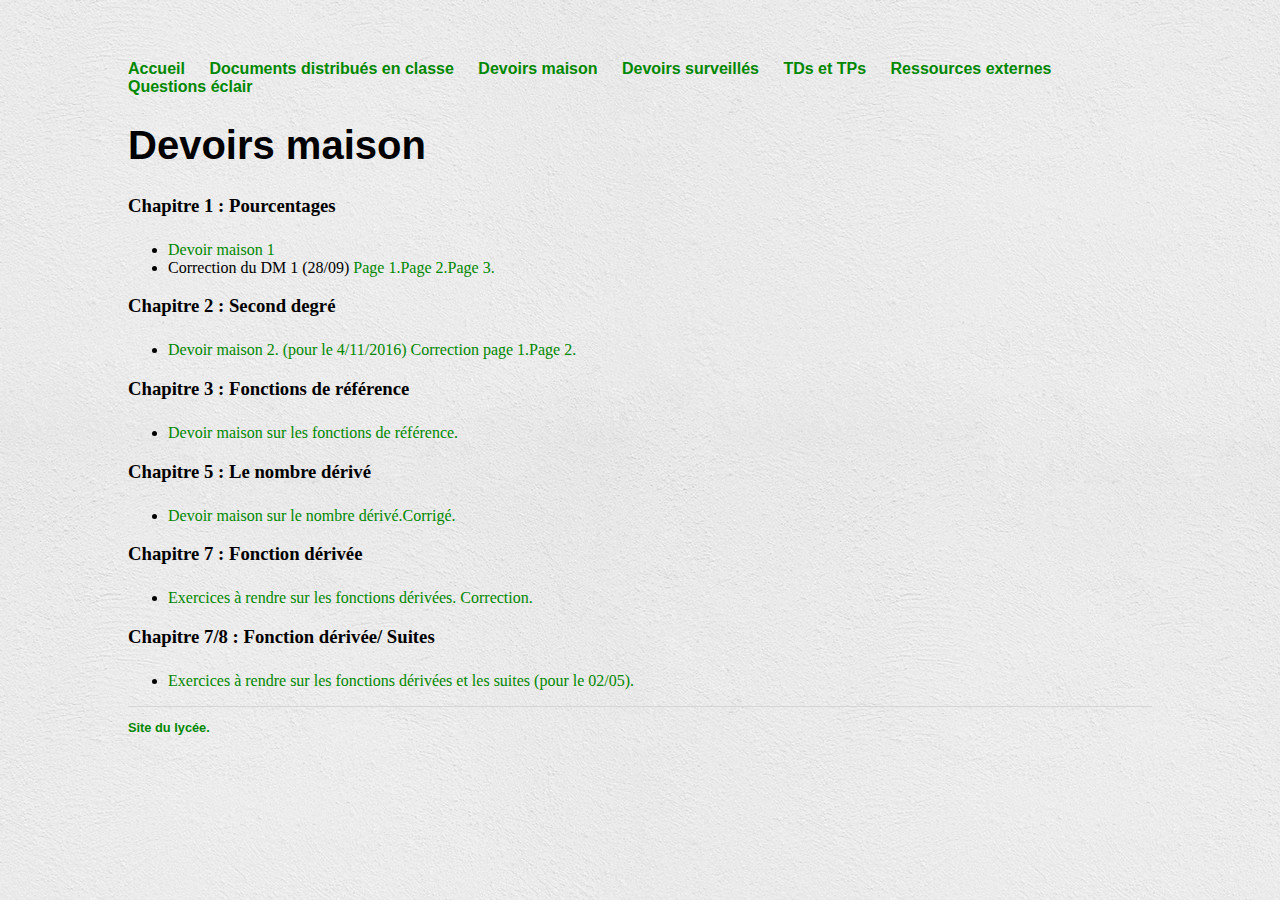
<file: DMs/index.html>
<!DOCTYPE html>
<html>
	<head>
		<title>Site du cours de mathématiques de la première 6 (filière ES) du lycée Murat à Issoire</title>
		<!-- link to main stylesheet -->
		<link rel="stylesheet" type="text/css" href="/css/main.css">

	</head>
	<body>
		<nav>
    		<ul>
        		<li><a href="/">Accueil</a></li>
        		<li><a href="/documents">Documents distribués en classe</a></li>
        		<li><a href="/DMs">Devoirs maison</a></li>
        		<li><a href="/DSs">Devoirs surveillés</a></li>
        		<li><a href="/TPs">TDs et TPs</a></li>
        		<li><a href="/ressources">Ressources externes</a></li>
			<li><a href="/eclairs">Questions éclair</a></li>

    		</ul>
		</nav>
		<div class="container">
    		<div class="blurb">
        		<h1>Devoirs maison</h1>
<h3> Chapitre 1 : Pourcentages </h3>
				<p><ul>
<li> <a href = "DMPourcentages.pdf">Devoir maison 1</a>
	<li> Correction du DM 1 (28/09) <a href = "correctionDM1Page1.pdf">Page 1.</a><a href = "correctionDM1Page2.pdf">Page 2.</a><a href = "correctionDM1Page3.pdf">Page 3.</a>
</ul>
<h3> Chapitre 2 : Second degré </h3>
				<p><ul>
<li> <a href = "dmSecondDegre.pdf">Devoir maison 2. (pour le 4/11/2016)</a><a href = "correctionDM2Page1.pdf"> Correction page 1.</a><a href = "correctionDM2Page2.pdf">Page 2.</a>
</ul>

<h3> Chapitre 3 : Fonctions de référence </h3>
				<p><ul>
<li> <a href = "DMreference.pdf">Devoir maison sur les fonctions de référence.</a></ul>
    		</div><!-- /.blurb -->
		</div><!-- /.container -->


		<h3> Chapitre 5 : Le nombre dérivé </h3>
						<p><ul>
		<li> <a href = "DMNombreDerive.pdf">Devoir maison sur le nombre dérivé.</a><a href = "corrigeDMDerive.pdf">Corrigé.</a></ul>

			<h3> Chapitre 7 : Fonction dérivée</h3>
							<p><ul>
			<li> <a href = "exoARediger.pdf">Exercices à rendre sur les fonctions dérivées.</a><a href="corrigeExoARediger.pdf"> Correction.</a></ul>

				<h3> Chapitre 7/8 : Fonction dérivée/ Suites</h3>
								<p><ul>
				<li> <a href = "DMVacances.pdf">Exercices à rendre sur les fonctions dérivées et les suites (pour le 02/05).</a></ul>



						</div><!-- /.blurb -->
				</div><!-- /.container -->
		<footer>
    		<ul>
        		<li><a href="http://lycee-murat.fr/">Site du lycée.</a></li>
						<li><a href="http://remi-lajugie.fr/"> </a></li>

			</ul>
		</footer>
	</body>
</file>
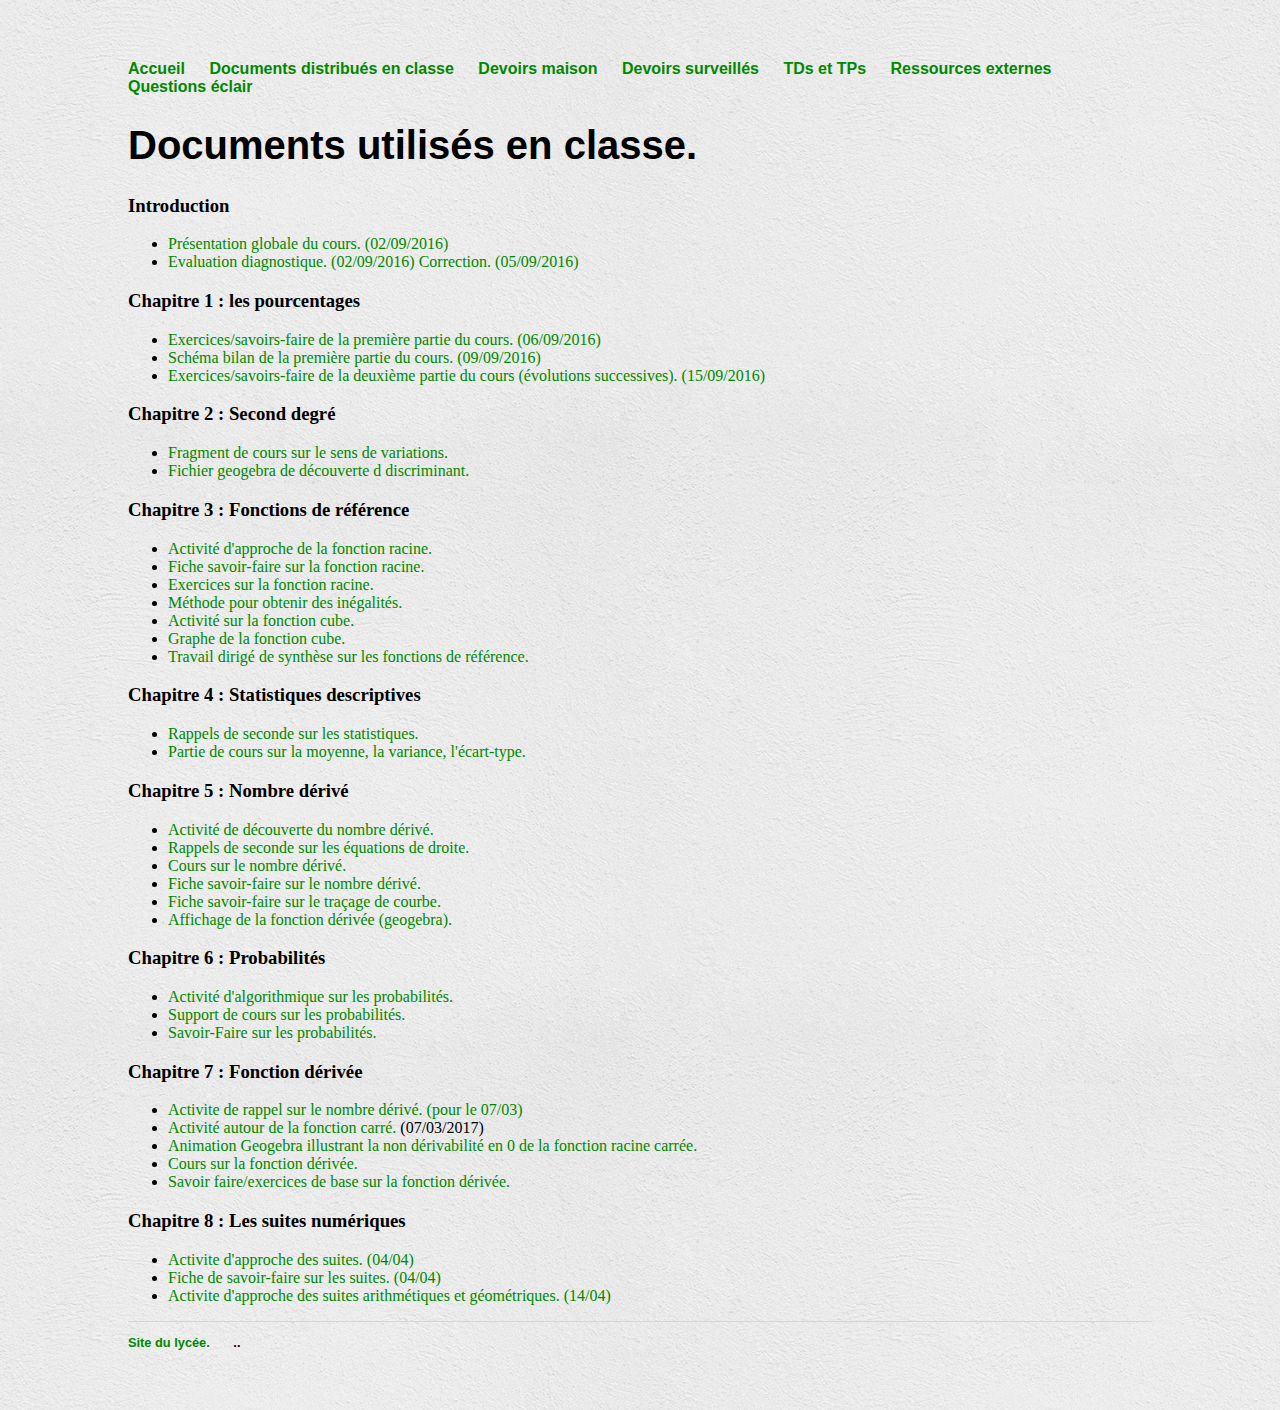
<file: documents/index.html>
<!DOCTYPE html>
<html>
	<head>
		<title>Site du cours de mathématiques de la première 6 (filière ES) du lycée Murat.</title>
		<!-- link to main stylesheet -->
		<link rel="stylesheet" type="text/css" href="/css/main.css">

	</head>
	<body>
		<nav>
    		<ul>
        		<li><a href="/">Accueil</a></li>
        		<li><a href="/documents">Documents distribués en classe</a></li>
        		<li><a href="/DMs">Devoirs maison</a></li>
        		<li><a href="/DSs">Devoirs surveillés</a></li>
        		<li><a href="/TPs">TDs et TPs</a></li>
        		<li><a href="/ressources">Ressources externes</a></li>
			<li><a href="/eclairs">Questions éclair</a></li>


    		</ul>
		</nav>
		<div class="container">
    		<div class="blurb">
        		<h1>Documents utilisés en classe.</h1>

<h3> Introduction </h3>
<ul>
<li> <a href = "/documents/utiliteMathsES.pdf"> Présentation globale du cours. (02/09/2016)</a>
				<li> <a href = "evaluationDiagnostique.pdf"> Evaluation diagnostique. (02/09/2016)</a>
				<a href = "correctionDiagnostique.pdf"> Correction. (05/09/2016)</a></ul>

<h3> Chapitre 1 : les pourcentages </h3>
<ul>
<li> <a href = "savoirFaireEvolutionPourcentage.pdf">Exercices/savoirs-faire de la première partie du cours. (06/09/2016)</a>
<li> <a href = "bilanCoursEvolutionES.pdf"> Schéma bilan de la première partie du cours. (09/09/2016)</a>
<li> <a href = "savoirFaire4.pdf">Exercices/savoirs-faire de la deuxième partie du cours (évolutions successives). (15/09/2016)</a>
</ul>

<h3> Chapitre 2 : Second degré </h3>
<ul>
<li> <a href = "coursESTrous.pdf"> Fragment de cours sur le sens de variations.</a>
	<li> <a href = "decouverteDetal.ggb"> Fichier geogebra de découverte d discriminant.</a>
	</ul>

    		</div><!-- /.blurb -->
		</div><!-- /.container -->

		<h3> Chapitre 3 : Fonctions de référence </h3>
		<ul>
		<li> <a href = "racine.pdf"> Activité d'approche de la fonction racine.</a>
		<li> <a href = "savoirFaireRacine.pdf"> Fiche savoir-faire sur la fonction racine.</a>
		<li> <a href = "exosRacine.pdf"> Exercices sur la fonction racine.</a>
		<li> <a href = "methodeInegalites.pdf"> Méthode pour obtenir des inégalités.</a>
		<li> <a href = "approcheCube.pdf"> Activité sur la fonction cube.</a>
		<li> <a href = "cube.pdf"> Graphe de la fonction cube.</a>
		<li> <a href = "TDfinal.pdf"> Travail dirigé de synthèse sur les fonctions de référence.</a>

		</ul>

		<h3> Chapitre 4 : Statistiques descriptives </h3>
		<ul>
		<li> <a href = "rappelsSecondeStats.pdf"> Rappels de seconde sur les statistiques.</a>
		<li> <a href = "coursVariance.pdf"> Partie de cours sur la moyenne, la variance, l'écart-type.</a>


		</ul>

		<h3> Chapitre 5 : Nombre dérivé</h3>
		<ul>
		<li> <a href = "decouverteNombreDerive.pdf"> Activité de découverte du nombre dérivé.</a>
    <li> <a href = "rappelsSecondeDroites.pdf"> Rappels de seconde sur les équations de droite.</a>
		<li> <a href = "coursNombreDerive.pdf"> Cours sur le nombre dérivé.</a>
		<li> <a href = "savoirFaireNombreDerive.pdf"> Fiche savoir-faire sur le nombre dérivé.</a>
		<li> <a href = "savoirFaireTracerCourbe.pdf"> Fiche savoir-faire sur le traçage de courbe.</a>
		<li> <a href = "fonctionDerivee.ggb"> Affichage de la fonction dérivée (geogebra).</a>

		</ul>

		<h3> Chapitre 6 : Probabilités</h3>
		<ul>
		<li> <a href = "algoProbas.pdf"> Activité d'algorithmique sur les probabilités.</a>
		<li> <a href = "coursProbas.pdf"> Support de cours sur les probabilités.</a>
		<li> <a href = "savoirFaireProbas.pdf"> Savoir-Faire sur les probabilités.</a>
		</ul>


		<h3> Chapitre 7 : Fonction dérivée</h3>
		<ul>
		<li> <a href = "reactivationNombreDerive.pdf"> Activite de rappel sur le nombre dérivé. (pour le 07/03)</a>
		<li> <a href = "autourFonctionCarre.pdf"> Activité autour de la fonction carré. </a> (07/03/2017)
		<li> <a href = "racinePasDerivable.ggb">Animation Geogebra illustrant la non dérivabilité en 0 de la fonction racine carrée.</a></li>
		<li> <a href = "coursFonctionDerivee.pdf">Cours sur la fonction dérivée.</a></li>
		<li> <a href = "savoirFaireFonctionDerivee.pdf">Savoir faire/exercices de base sur la fonction dérivée.</a></li>

		</ul>

		<h3> Chapitre 8 : Les suites numériques</h3>
		<ul>
		<li> <a href = "activiteApprocheSuite.pdf"> Activite d'approche des suites. (04/04)</a>
		<li> <a href = "savoirFaireSuites.pdf"> Fiche de savoir-faire sur les suites. (04/04)</a>

		<li> <a href = "approcheArithmetique.pdf"> Activite d'approche des suites arithmétiques et géométriques. (14/04)</a>

		</ul>
		    		</div><!-- /.blurb -->
				</div><!-- /.container -->
		<footer>
    		<ul>
        		<li><a href="http://lycee-murat.fr/">Site du lycée.</a></li>
						<li><a href="http://remi-lajugie.fr/"> </a>..</li>

			</ul>
		</footer>
	</body>
</file>
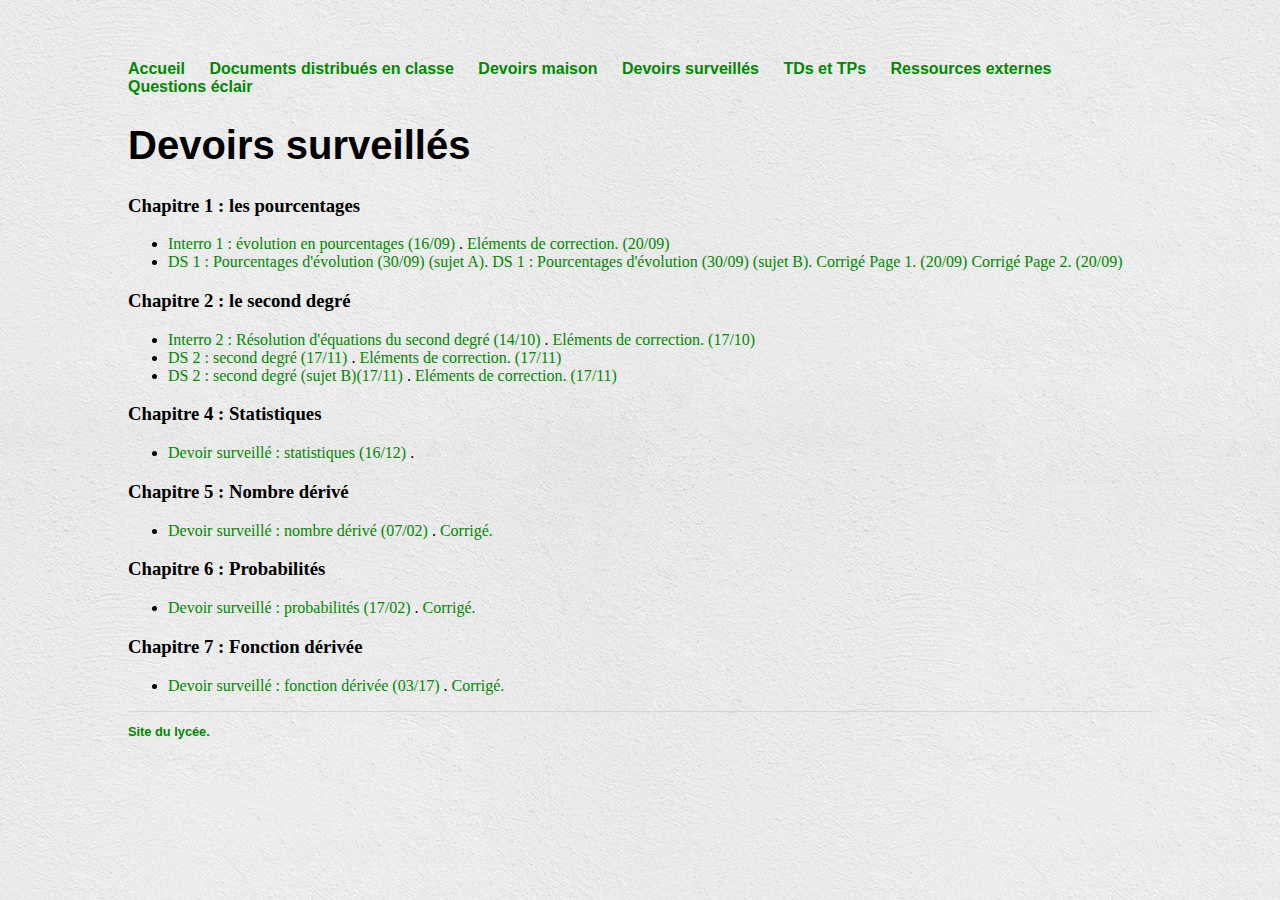
<file: DSs/index.html>
<!DOCTYPE html>
<html>
	<head>
		<title>Site du cours de mathématiques de la première 6 (filière ES) du lycée Murat à Issoire</title>
		<!-- link to main stylesheet -->
		<link rel="stylesheet" type="text/css" href="/css/main.css">

	</head>
	<body>
		<nav>
    		<ul>
        		<li><a href="/">Accueil</a></li>
        		<li><a href="/documents">Documents distribués en classe</a></li>
        		<li><a href="/DMs">Devoirs maison</a></li>
        		<li><a href="/DSs">Devoirs surveillés</a></li>
        		<li><a href="/TPs">TDs et TPs</a></li>
        		<li><a href="/ressources">Ressources externes</a></li>
			<li><a href="/eclairs">Questions éclair</a></li>


    		</ul>
		</nav>
		<div class="container">
    		<div class="blurb">
        		<h1>Devoirs surveillés</h1>

				<p>
<h3> Chapitre 1 : les pourcentages </h3>
<ul>
<li> <a href = "InterroESPourcentages.pdf">Interro 1 : évolution en pourcentages (16/09) </a>. <a href ="correctionPourcentages.pdf">Eléments de correction. (20/09)</a>
	<li> <a href = "ds1SujetA.pdf">DS 1 : Pourcentages d'évolution (30/09) (sujet A). </a><a href = "ds1SujetB.pdf">DS 1 : Pourcentages d'évolution (30/09) (sujet B). </a> <a href ="correctionDS1page1.pdf">Corrigé Page 1. (20/09)</a> <a href ="correctionDS1page2.pdf">Corrigé Page 2. (20/09)</a>

</ul>

<h3> Chapitre 2 : le second degré </h3>
<ul>
<li> <a href = "evalMiParcours.pdf">Interro 2 : Résolution d'équations du second degré (14/10) </a>. <a href ="corrigeDelta.pdf">Eléments de correction. (17/10)</a>
	<li> <a href = "dsSecondDegre.pdf">DS 2 : second degré (17/11) </a>. <a href ="correctionDS2A.pdf">Eléments de correction. (17/11)</a>
		<li> <a href = "dsSecondDegreB.pdf">DS 2 : second degré (sujet B)(17/11) </a>. <a href ="correctionDS2B.pdf">Eléments de correction. (17/11)</a>

</ul>

<h3> Chapitre 4 : Statistiques </h3>
<ul>
<li> <a href = "dsStatistiques.pdf">Devoir surveillé : statistiques (16/12) </a>. </ul>

	<h3> Chapitre 5 : Nombre dérivé </h3>
	<ul>
	<li> <a href = "DSDerive.pdf">Devoir surveillé : nombre dérivé (07/02) </a>. <a href = "corrigeDSDerive.pdf"> Corrigé. </a> </ul>
    		</div><!-- /.blurb -->
		</div><!-- /.container -->

		<h3> Chapitre 6 : Probabilités </h3>
		<ul>
		<li> <a href = "DSProbas.pdf">Devoir surveillé : probabilités (17/02) </a>. <a href = "corrigeDSProbas.pdf"> Corrigé. </a> </ul>
					</div><!-- /.blurb -->

			<h3> Chapitre 7 : Fonction dérivée </h3>
			<ul>
			<li> <a href = "DSDerivee.pdf">Devoir surveillé : fonction dérivée (03/17) </a>. <a href = "corrigeDSDerivee.pdf"> Corrigé. </a> </ul>
						</div><!-- /.blurb -->
				</div><!-- /.container -->
			<footer>
					<ul>
							<li><a href="http://lycee-murat.fr/">Site du lycée.</a></li>
							<li><a href="http://remi-lajugie.fr/"> </a></li>

				</ul>
		</footer>
	</body>
</file>
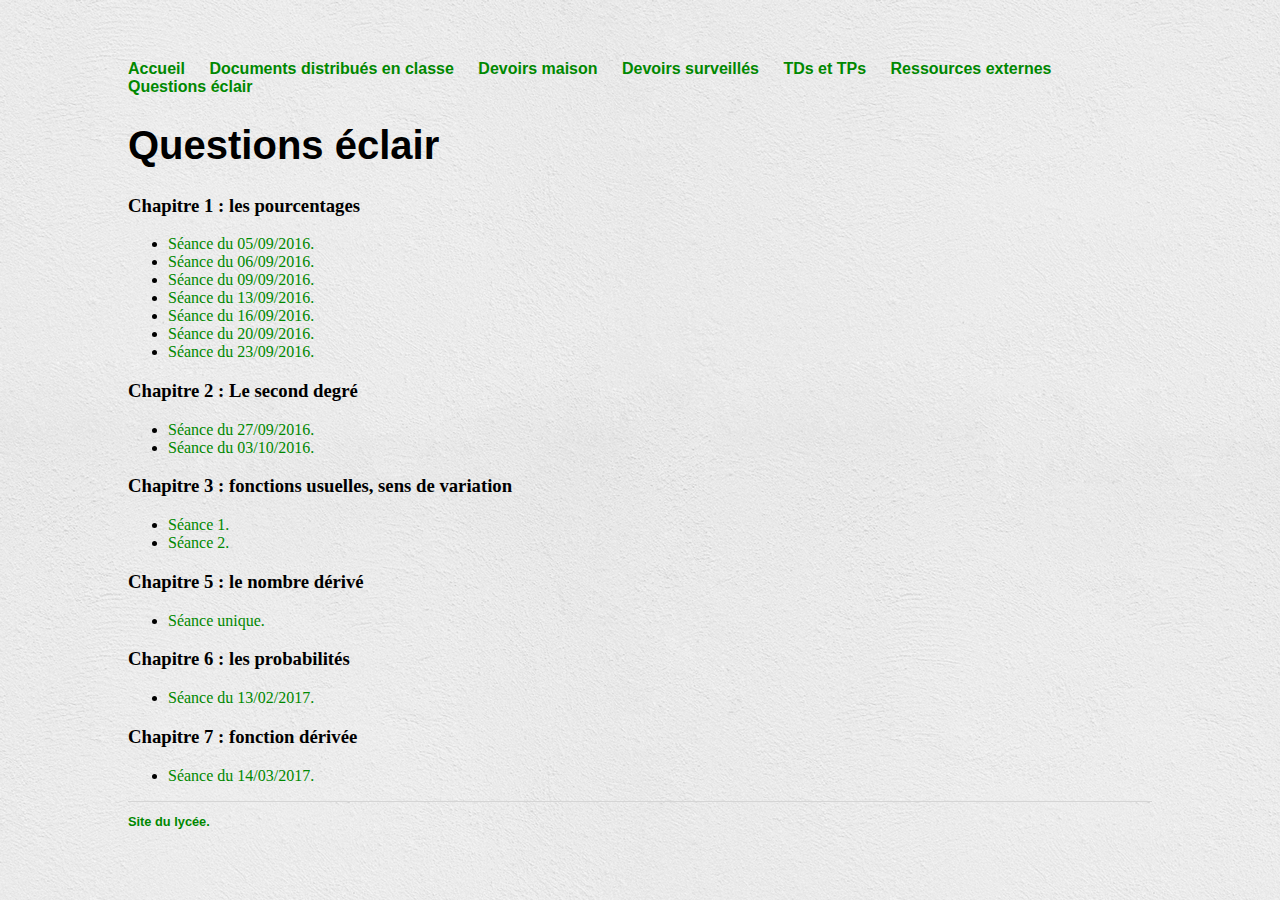
<file: eclairs/index.html>
<!DOCTYPE html>
<html>
	<head>
		<title>Site du cours de mathématiques de la première 6 (filière ES) du lycée Murat à Issoire</title>
		<!-- link to main stylesheet -->
		<link rel="stylesheet" type="text/css" href="/css/main.css">

	</head>
	<body>
		<nav>
    		<ul>
        		<li><a href="/">Accueil</a></li>
        		<li><a href="/documents">Documents distribués en classe</a></li>
        		<li><a href="/DMs">Devoirs maison</a></li>
        		<li><a href="/DSs">Devoirs surveillés</a></li>
        		<li><a href="/TPs">TDs et TPs</a></li>
        		<li><a href="/ressources">Ressources externes</a></li>
			<li><a href="/eclairs">Questions éclair</a></li>


    		</ul>
		</nav>
		<div class="container">
    		<div class="blurb">
        		<h1>Questions éclair</h1>
				<p><ul>
</ul>
<h3> Chapitre 1 : les pourcentages </h3>
<ul>
<li> <a href ="automatismes11.pdf">Séance du 05/09/2016.</a>
<li> <a href ="automatismes12.pdf">Séance du 06/09/2016.</a>
<li> <a href ="automatismes13.pdf">Séance du 09/09/2016.</a>
<li> <a href ="automatismes14.pdf">Séance du 13/09/2016.</a>
<li> <a href ="automatismes15.pdf">Séance du 16/09/2016.</a>
<li> <a href ="automatismes16.pdf">Séance du 20/09/2016.</a>
<li> <a href ="automatismes17.pdf">Séance du 23/09/2016.</a>
</ul>

	<h3> Chapitre 2 : Le second degré </h3>
	<ul>

<li> <a href ="automatismes21.pdf">Séance du 27/09/2016.</a>
	<li> <a href ="automatismes22.pdf">Séance du 03/10/2016.</a>


</ul>

<h3> Chapitre 3 : fonctions usuelles, sens de variation</h3>
<ul>
<li> <a href ="automatismes31.pdf">Séance 1.</a>
	<li> <a href ="automatismes32.pdf">Séance 2.</a>



</ul>

<h3> Chapitre 5 : le nombre dérivé</h3>
<ul>
<li> <a href ="automatismes51.pdf">Séance unique.</a>



</ul>

<h3> Chapitre 6 : les probabilités </h3>
<ul>
<li> <a href ="automatismes61.pdf">Séance du 13/02/2017.</a>



</ul>


<h3> Chapitre 7 : fonction dérivée </h3>
<ul>
<li> <a href ="automatismes71.pdf">Séance du 14/03/2017.</a>



</ul>
    		</div><!-- /.blurb -->
		</div><!-- /.container -->

		<footer>
    		<ul>

        		<li><a href="http://lycee-murat.fr/">Site du lycée.</a></li>
						<li><a href="http://remi-lajugie.fr/"> </a></li>

			</ul>
		</footer>
	</body>
</file>
<file: css/main.css>
body {
    margin: 60px auto;
    width: 80%;
    background-image: url(white_wall.png);
}
nav ul, footer ul {
    font-family:'Helvetica', 'Arial', 'Sans-Serif';
    padding: 0px;
    list-style: none;
    font-weight: bold;
}
nav ul li, footer ul li {
    display: inline;
    margin-right: 20px;
}
a {
    color: #008800;
    text-decoration: none;
}

a:hover {    
    color: #555555;
}
h1 {
    font-size: 2.5em;
    font-family:'Helvetica', 'Arial', 'Sans-Serif';
}
p {
    font-size: 1.5em;
    line-height: 1.4em;
    color: #333;
}
footer {
    border-top: 1px solid #d5d5d5;
    font-size: .8em;
}

ul.posts {
    margin: 20px auto 40px;
    font-size: 1.5em;
}

ul.posts li {
    list-style: none;
}
</file>
